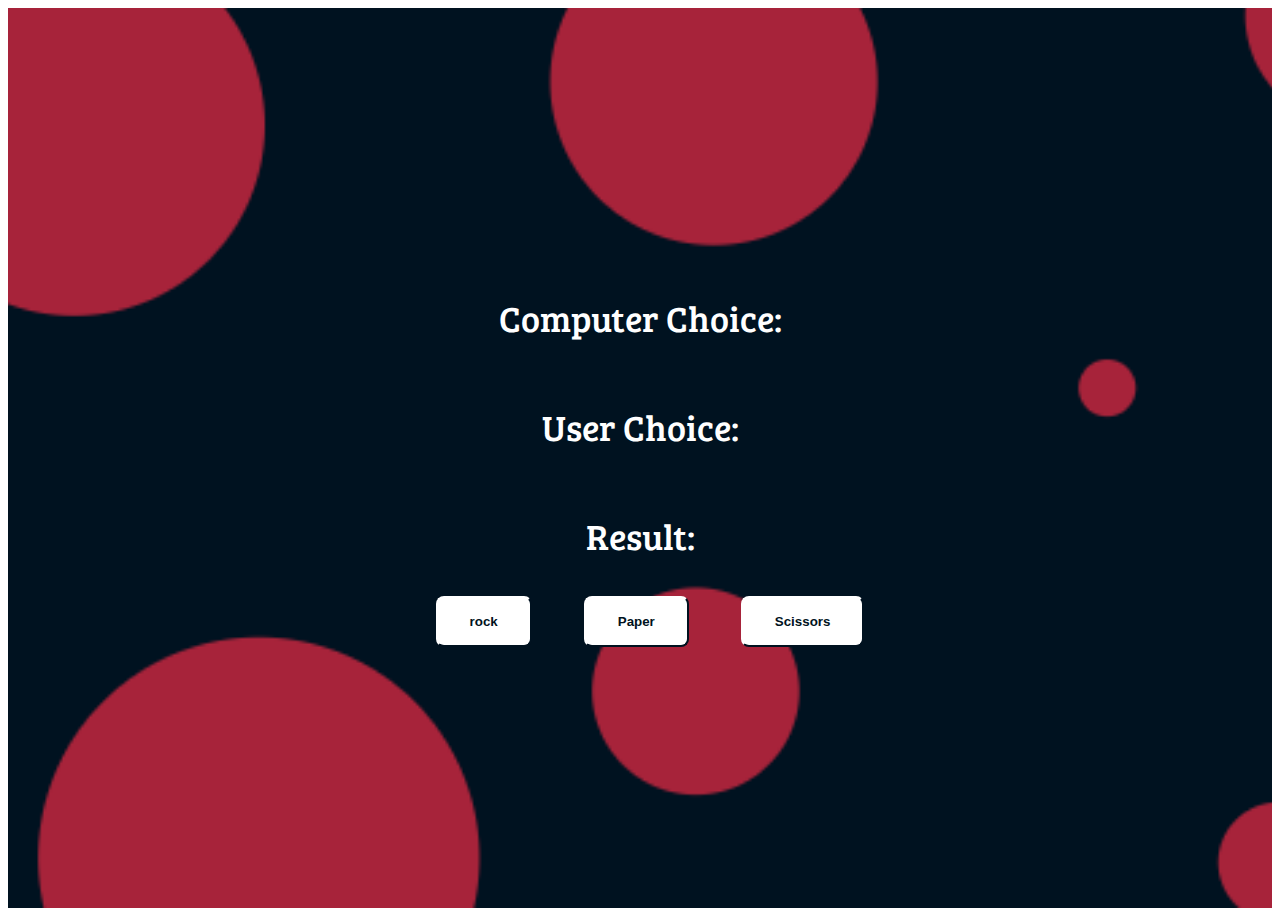
<file: play.html>
<!DOCTYPE html>
<html lang="en">
<head>
    <meta charset="UTF-8">
    <meta name="viewport" content="width=device-width, initial-scale=1.0">
    <title>Rock Paper Scissors</title>
    <link rel="stylesheet" href="style.css">
    <link rel="preconnect" href="https://fonts.googleapis.com">
<link rel="preconnect" href="https://fonts.gstatic.com" crossorigin>
<link href="https://fonts.googleapis.com/css2?family=Bree+Serif&family=Concert+One&family=Great+Vibes&family=Lobster&family=Lobster+Two:ital,wght@0,400;0,700;1,400;1,700&family=Madimi+One&family=Oswald:wght@200..700&display=swap" rel="stylesheet">
</head>
<body>
<main>
    <h2 class="bree-serif-regular">Computer Choice: <span id="computer-choice"></span></h2>
    <h2 class="bree-serif-regular">User Choice: <span id="user-choice"></span></h2>
    <h2 class="bree-serif-regular">Result: <span id="result"></span></h2>

    <div id="btn-container">
        <button id="rock"class='btn'>rock</button>
    <button id="paper"class='btn'>Paper</button>
    <button id="scissors"class='btn'>Scissors</button>
    </div>

    </main>

    <script src="script.js"></script>
</body>
</html>
</file>
<file: style.css>
#section {
  background-image: url('images/circle-scatter-haikei\ \(1\).png');
}
main{
    height: 100vh;
    width: 100%;
    display: flex;
    flex-direction: column;
    align-items: center;
    justify-content: center;
    background-image: url('images/circle-scatter-haikei\ \(1\).png');
    background-size: cover;
    background-repeat: no-repeat;
    
    color: white;
    font-size: 1.5rem;
}

.bree-serif-regular {
    font-family: "Bree Serif", serif;
    font-weight: 400;
    font-style: normal;
  }
  
#btn-container{
    padding: 6px;
    display: flex;
    align-items: center;
    gap: 2rem;
    flex-wrap: wrap;
}
  .btn {
    margin-left: 20px;
    padding: 1rem 2rem;
    font-weight: 700;
    background: rgb(255, 255, 255);
    color: #001220;
    border-radius: .5rem;
    border-bottom: 2px solid #001220;
    border-right: 2px solid #001220;
    border-top: 2px solid white;
    border-left: 2px solid white;
    transition-duration: 1s;
    transition-property: border-top, 
       border-left, 
       border-bottom,
       border-right,
       box-shadow;
   }
   
   .btn:hover {
    border-top: 2px solid #001220;
    border-left: 2px solid #001220;
    border-bottom: 2px solid #A7233A;
    border-right: 2px solid  #A7233A;
    box-shadow:  #A7233A 5px 5px,  #A7233A 10px 10px, #001220 15px 15px;
   }

   @media (max-width:406px) {
    #btn-container{
     
      display: flex;
     flex-direction: column;
  }
   }
</file>
